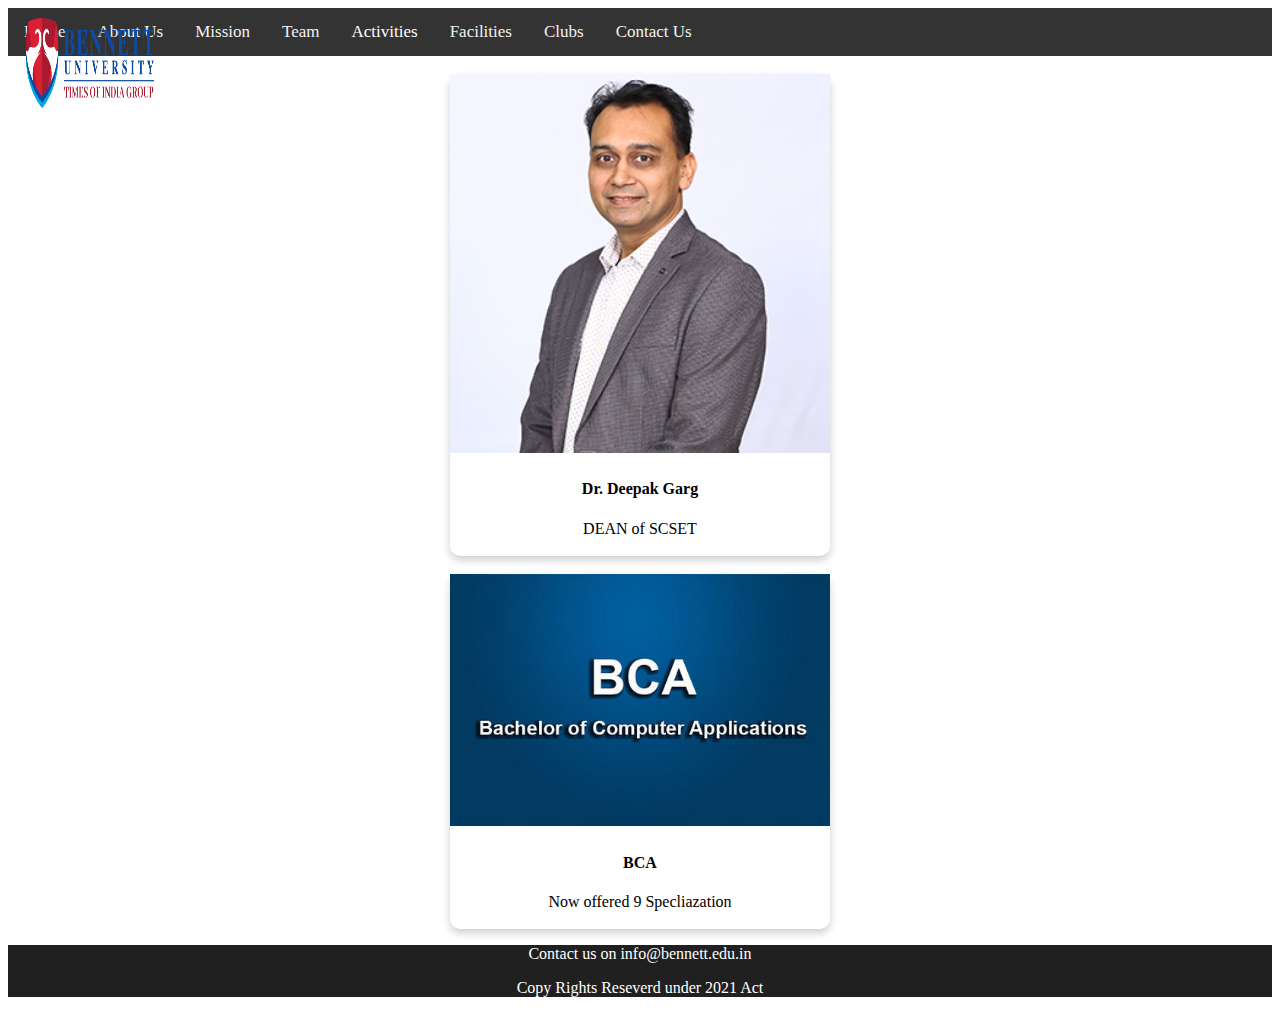
<file: index.html>
<!DOCTYPE html>
<html lang="en">
<head>
    <meta charset="UTF-8">
    <meta http-equiv="X-UA-Compatible" content="IE=edge">
    <meta name="viewport" content="width=device-width, initial-scale=1.0">
    <link rel="stylesheet" href="style.css">
    <title>Home Page</title>
    <style>
        #logo{
            position: absolute;
            top:2%;
            left: 2%;
            width: 10%;
            height: 10%;
        }
        .c1{
            text-align: center;
        }
        .topnav {
            overflow: hidden;
            background-color: #333;
        }
        .topnav a{
            float: left;
            color: #f2f2f2;
            text-align: center;
            padding: 14px 16px;
            text-decoration: none;
            font-size: 17px;
        }
        .topnav a:hover{
            background-color: #ddd;
            color: black;
        }
        .topnav a.active{
            border-color: #04AA6D;
            color: white;
        }
        .footer {
            position: static;
            left: 0;
            bottom: 0;
            width: 100%;
            background-color: rgb(33, 32, 32);
            color: white;
            text-align: center;
}
    </style>
</head>
<body>
    <header>
        <img src="bu_logo.png" id="logo">
        
    </header>
    <div class="topnav">
        <a href="http://127.0.0.1:5500/index.html">Home</a>
        <a href = "http://127.0.0.1:5500/About.html">About Us</a>
        <a href = "http://127.0.0.1:5500/Mission.html">Mission</a>
        <a href = "http://127.0.0.1:5500/Team.html">Team</a>
        <div class="dropdown">
            <button class="dropbtn">Activities 
              <i class="fa fa-caret-down"></i>
            </button>
            <div class="dropdown-content">
              <a class="active" href="http://127.0.0.1:5500/Activities.html">Link 1</a>
              <a class="active" href="http://127.0.0.1:5500/Activities.html">Link 2</a>
              <a class="active" href="http://127.0.0.1:5500/Activities.html">Link 3</a>
            </div>
          </div>
        <a href = "http://127.0.0.1:5500/f.html">Facilities</a>
        <a href = "http://127.0.0.1:5500/club.html">Clubs</a>
        <a href = "http://127.0.0.1:5500/Contact.html">Contact Us</a>
    </div><br/>

    <div class="card">
        <img src="dg.jpg" alt="Avatar" style="width:100%">
        <div class="container">
          <div class="c1">  
          <h4><b>Dr. Deepak Garg</b></h4> 
          <p>DEAN of SCSET</p>
          </div> 
        </div>
      </div>
      <br/>
      <div class="card">
        <img src="bca.jpg" alt="Avatar" style="width:100%">
        <div class="container">
          <div class="c1">  
          <h4><b>BCA</b></h4> 
          <p>Now offered 9 Specliazation</p>
          </div> 
        </div>
      </div>


      <div class="footer">
        <p>Contact us on info@bennett.edu.in</p>
        <p>Copy Rights Reseverd under 2021 Act</p>
      </div>
</body>
</html>
</file>
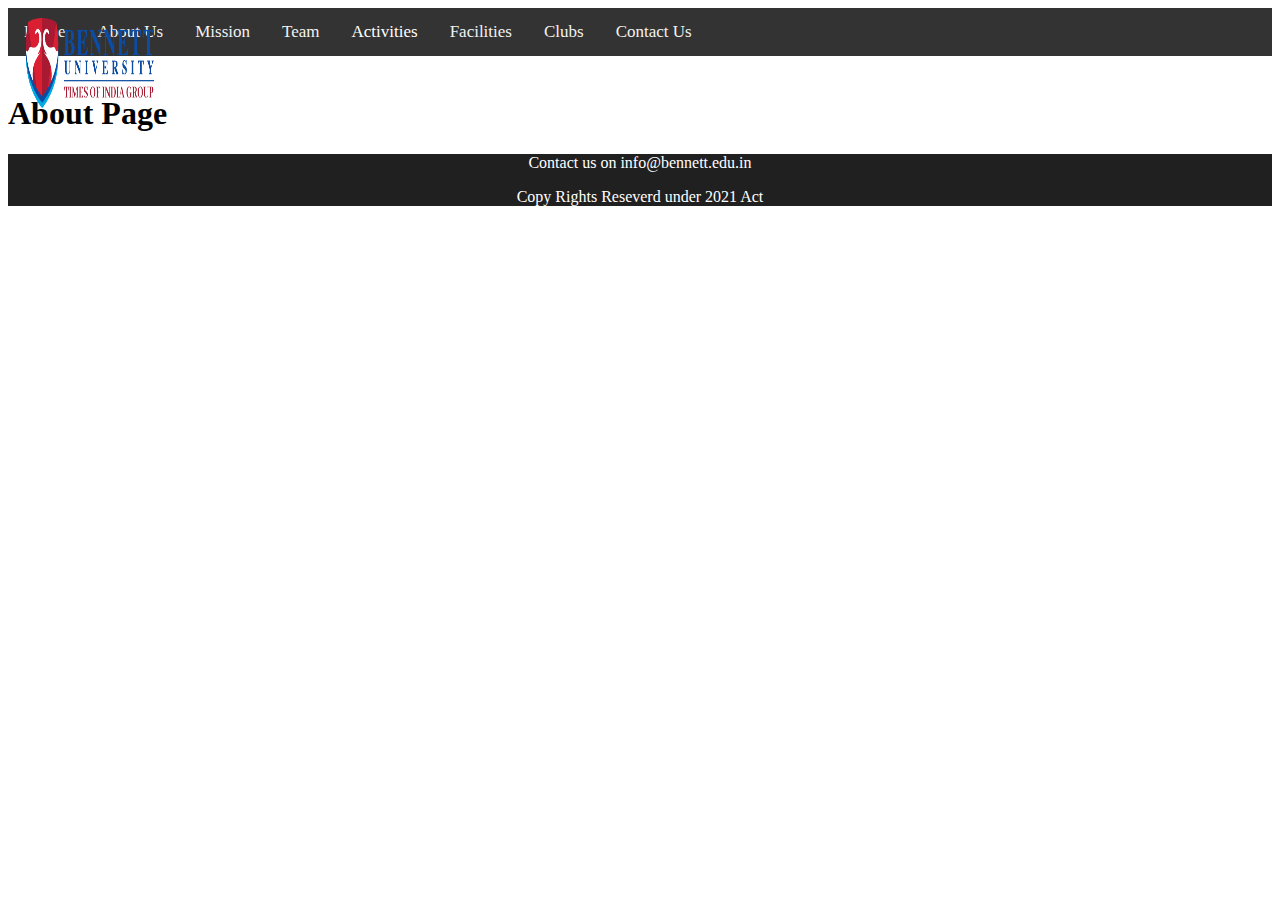
<file: About.html>
<!DOCTYPE html>
<html lang="en">
<head>
    <meta charset="UTF-8">
    <meta http-equiv="X-UA-Compatible" content="IE=edge">
    <meta name="viewport" content="width=device-width, initial-scale=1.0">
    <link rel="stylesheet" href="style.css">
    <title>About Page</title>
    <style>
        #logo{
            position: absolute;
            top:2%;
            left: 2%;
            width: 10%;
            height: 10%;
        }
        .c1{
            text-align: center;
        }
        .topnav {
            overflow: hidden;
            background-color: #333;
        }
        .topnav a{
            float: left;
            color: #f2f2f2;
            text-align: center;
            padding: 14px 16px;
            text-decoration: none;
            font-size: 17px;
        }
        .topnav a:hover{
            background-color: #ddd;
            color: black;
        }
        .topnav a.active{
            border-color: #04AA6D;
            color: white;
        }
        .footer {
            position: static;
            left: 0;
            bottom: 0;
            width: 100%;
            background-color: rgb(33, 32, 32);
            color: white;
            text-align: center;
}
    </style>
</head>
<body>
    <header>
        <img src="bu_logo.png" id="logo">

    </header>
    <div class="topnav">
        <a href="http://127.0.0.1:5500/index.html">Home</a>
        <a href = "http://127.0.0.1:5500/About.html">About Us</a>
        <a href = "http://127.0.0.1:5500/Mission.html">Mission</a>
        <a href = "http://127.0.0.1:5500/Team.html">Team</a>
        <div class="dropdown">
            <button class="dropbtn">Activities 
              <i class="fa fa-caret-down"></i>
            </button>
            <div class="dropdown-content">
              <a class="active" href="http://127.0.0.1:5500/Activities.html">Link 1</a>
              <a class="active" href="http://127.0.0.1:5500/Activities.html">Link 2</a>
              <a class="active" href="http://127.0.0.1:5500/Activities.html">Link 3</a>
            </div>
          </div>
        <a href = "http://127.0.0.1:5500/f.html">Facilities</a>
        <a href = "http://127.0.0.1:5500/club.html">Clubs</a>
        <a href = "http://127.0.0.1:5500/Contact.html">Contact Us</a>
    </div><br/>
    <h1>About Page</h1>

    <div class="footer">
        <p>Contact us on info@bennett.edu.in</p>
        <p>Copy Rights Reseverd under 2021 Act</p>
      </div>
</body>
</html>
</file>
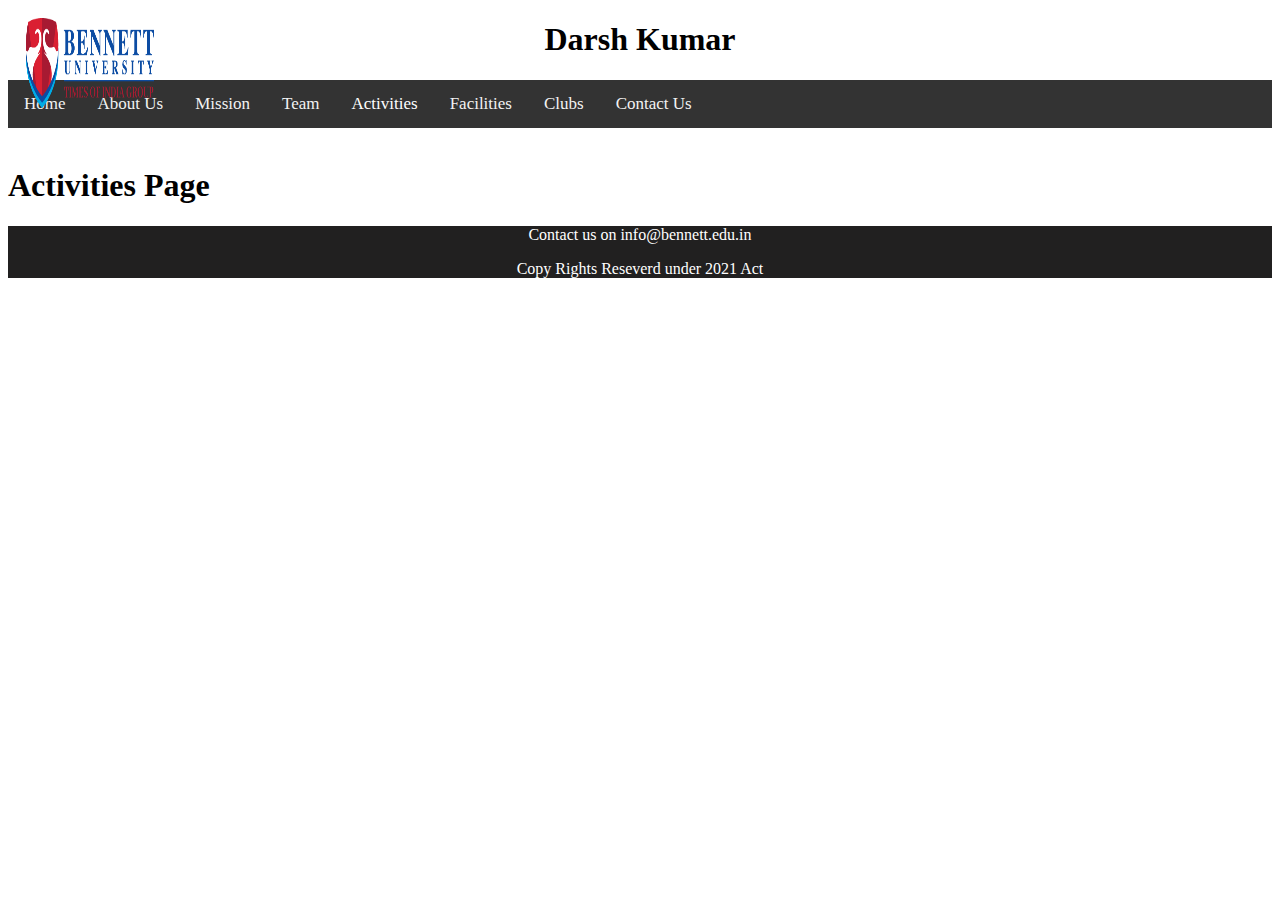
<file: Activities.html>
<!DOCTYPE html>
<html lang="en">
<head>
    <meta charset="UTF-8">
    <meta http-equiv="X-UA-Compatible" content="IE=edge">
    <meta name="viewport" content="width=device-width, initial-scale=1.0">
    <link rel="stylesheet" href="style.css">
    <title>Activities Page</title>
    <style>
        #logo{
            position: absolute;
            top:2%;
            left: 2%;
            width: 10%;
            height: 10%;
        }
        .c1{
            text-align: center;
        }
        .topnav {
            overflow: hidden;
            background-color: #333;
        }
        .topnav a{
            float: left;
            color: #f2f2f2;
            text-align: center;
            padding: 14px 16px;
            text-decoration: none;
            font-size: 17px;
        }
        .topnav a:hover{
            background-color: #ddd;
            color: black;
        }
        .topnav a.active{
            border-color: #04AA6D;
            color: white;
        }
        .footer {
            position: static;
            left: 0;
            bottom: 0;
            width: 100%;
            background-color: rgb(33, 32, 32);
            color: white;
            text-align: center;
}
    </style>
</head>
<body>
    <header>
        <img src="bu_logo.png" id="logo">
        <h1 class="c1">Darsh Kumar</h1>
    </header>
    <div class="topnav">
        <a href="http://127.0.0.1:5500/index.html">Home</a>
        <a href = "http://127.0.0.1:5500/About.html">About Us</a>
        <a href = "http://127.0.0.1:5500/Mission.html">Mission</a>
        <a href = "http://127.0.0.1:5500/Team.html">Team</a>
        <div class="dropdown">
            <button class="dropbtn">Activities 
              <i class="fa fa-caret-down"></i>
            </button>
            <div class="dropdown-content">
              <a class="active" href="http://127.0.0.1:5500/Activities.html">Link 1</a>
              <a class="active" href="http://127.0.0.1:5500/Activities.html">Link 2</a>
              <a class="active" href="http://127.0.0.1:5500/Activities.html">Link 3</a>
            </div>
          </div>
        <a href = "http://127.0.0.1:5500/f.html">Facilities</a>
        <a href = "http://127.0.0.1:5500/club.html">Clubs</a>
        <a href = "http://127.0.0.1:5500/Contact.html">Contact Us</a>
    </div><br/>
    <h1>Activities Page</h1>

    <div class="footer">
        <p>Contact us on info@bennett.edu.in</p>
        <p>Copy Rights Reseverd under 2021 Act</p>
      </div>
</body>
</html>
</file>
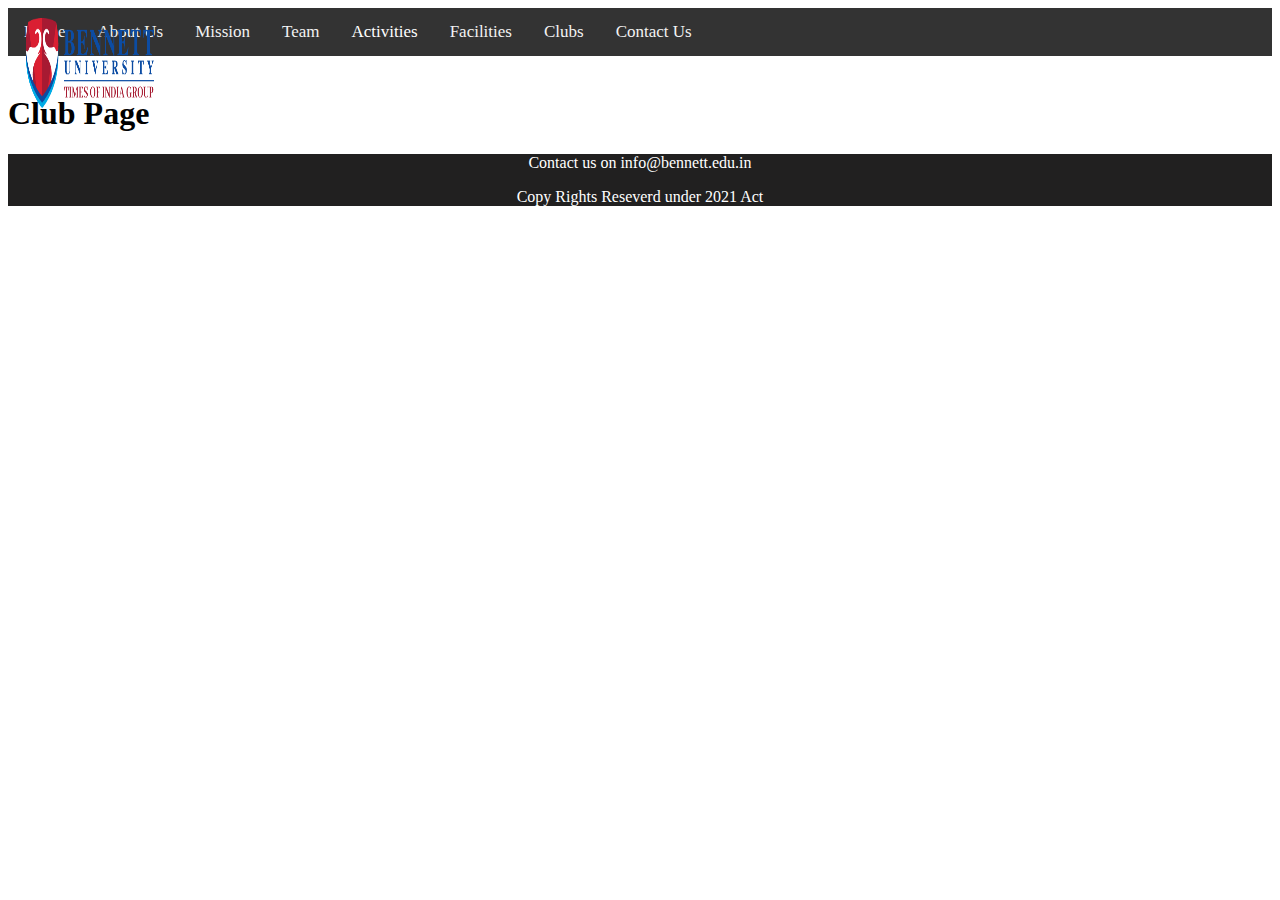
<file: club.html>
<!DOCTYPE html>
<html lang="en">
<head>
    <meta charset="UTF-8">
    <meta http-equiv="X-UA-Compatible" content="IE=edge">
    <meta name="viewport" content="width=device-width, initial-scale=1.0">
    <link rel="stylesheet" href="style.css">
    <title>Club Page</title>
    <style>
        #logo{
            position: absolute;
            top:2%;
            left: 2%;
            width: 10%;
            height: 10%;
        }
        .c1{
            text-align: center;
        }
        .topnav {
            overflow: hidden;
            background-color: #333;
        }
        .topnav a{
            float: left;
            color: #f2f2f2;
            text-align: center;
            padding: 14px 16px;
            text-decoration: none;
            font-size: 17px;
        }
        .topnav a:hover{
            background-color: #ddd;
            color: black;
        }
        .topnav a.active{
            border-color: #04AA6D;
            color: white;
        }
        .footer {
            position: static;
            left: 0;
            bottom: 0;
            width: 100%;
            background-color: rgb(33, 32, 32);
            color: white;
            text-align: center;
}
    </style>
</head>
<body>
    <header>
        <img src="bu_logo.png" id="logo">

    </header>
    <div class="topnav">
        <a href="http://127.0.0.1:5500/index.html">Home</a>
        <a href = "http://127.0.0.1:5500/About.html">About Us</a>
        <a href = "http://127.0.0.1:5500/Mission.html">Mission</a>
        <a href = "http://127.0.0.1:5500/Team.html">Team</a>
        <div class="dropdown">
            <button class="dropbtn">Activities 
              <i class="fa fa-caret-down"></i>
            </button>
            <div class="dropdown-content">
              <a class="active" href="http://127.0.0.1:5500/Activities.html">Link 1</a>
              <a class="active" href="http://127.0.0.1:5500/Activities.html">Link 2</a>
              <a class="active" href="http://127.0.0.1:5500/Activities.html">Link 3</a>
            </div>
          </div>
        <a href = "http://127.0.0.1:5500/f.html">Facilities</a>
        <a href = "http://127.0.0.1:5500/club.html">Clubs</a>
        <a href = "http://127.0.0.1:5500/Contact.html">Contact Us</a>
    </div><br/>
    <h1>Club Page</h1>

    <div class="footer">
        <p>Contact us on info@bennett.edu.in</p>
        <p>Copy Rights Reseverd under 2021 Act</p>
      </div>
</body>
</html>
</file>
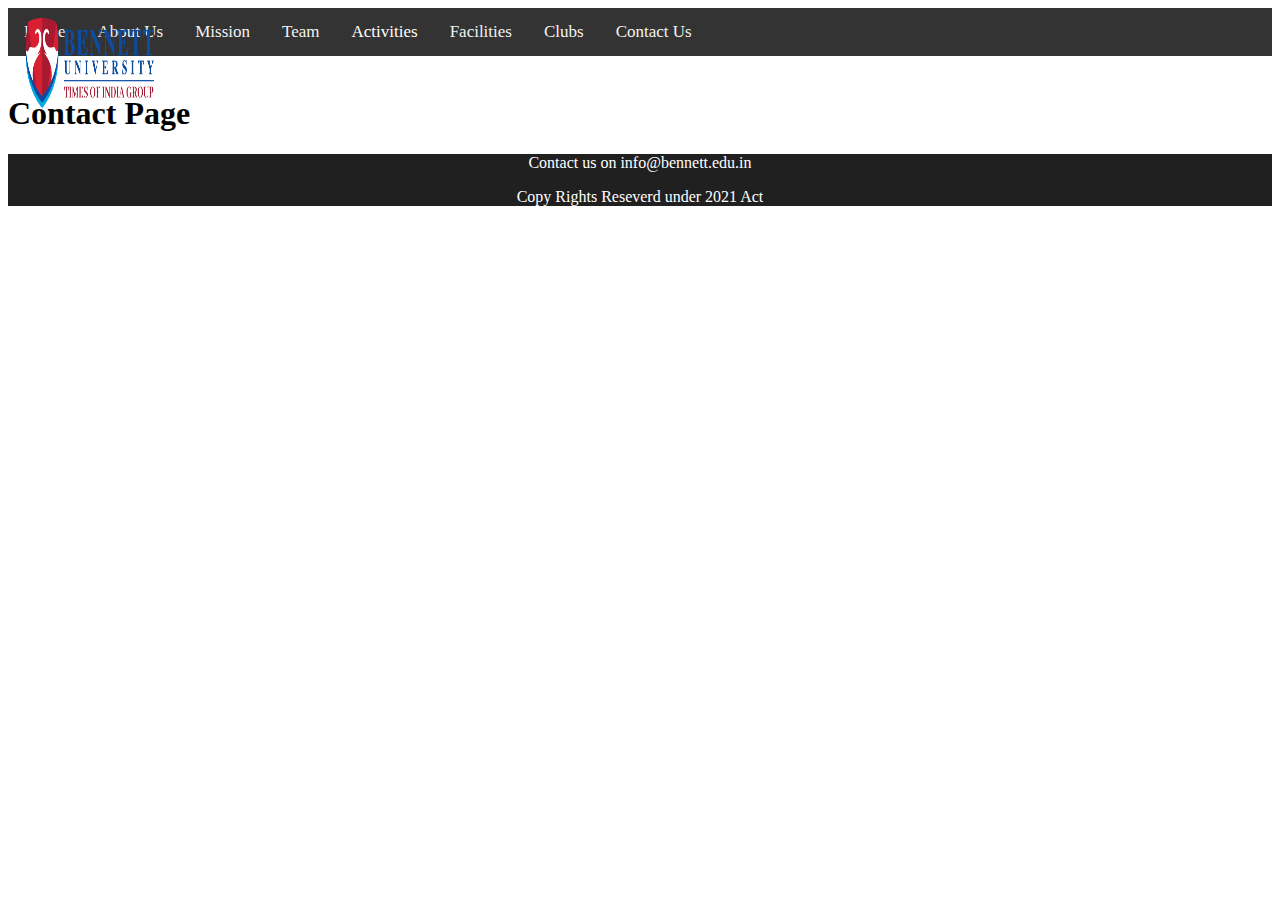
<file: Contact.html>
<!DOCTYPE html>
<html lang="en">
<head>
    <meta charset="UTF-8">
    <meta http-equiv="X-UA-Compatible" content="IE=edge">
    <meta name="viewport" content="width=device-width, initial-scale=1.0">
    <link rel="stylesheet" href="style.css">
    <title>Contact Page</title>
    <style>
        #logo{
            position: absolute;
            top:2%;
            left: 2%;
            width: 10%;
            height: 10%;
        }
        .c1{
            text-align: center;
        }
        .topnav {
            overflow: hidden;
            background-color: #333;
        }
        .topnav a{
            float: left;
            color: #f2f2f2;
            text-align: center;
            padding: 14px 16px;
            text-decoration: none;
            font-size: 17px;
        }
        .topnav a:hover{
            background-color: #ddd;
            color: black;
        }
        .topnav a.active{
            border-color: #04AA6D;
            color: white;
        }
        .footer {
            position: static;
            left: 0;
            bottom: 0;
            width: 100%;
            background-color: rgb(33, 32, 32);
            color: white;
            text-align: center;
}
    </style>
</head>
<body>
    <header>
        <img src="bu_logo.png" id="logo">
      
    </header>
    <div class="topnav">
        <a href="http://127.0.0.1:5500/index.html">Home</a>
        <a href = "http://127.0.0.1:5500/About.html">About Us</a>
        <a href = "http://127.0.0.1:5500/Mission.html">Mission</a>
        <a href = "http://127.0.0.1:5500/Team.html">Team</a>
        <div class="dropdown">
            <button class="dropbtn">Activities 
              <i class="fa fa-caret-down"></i>
            </button>
            <div class="dropdown-content">
              <a class="active" href="http://127.0.0.1:5500/Activities.html">Link 1</a>
              <a class="active" href="http://127.0.0.1:5500/Activities.html">Link 2</a>
              <a class="active" href="http://127.0.0.1:5500/Activities.html">Link 3</a>
            </div>
          </div>
        <a href = "http://127.0.0.1:5500/f.html">Facilities</a>
        <a href = "http://127.0.0.1:5500/club.html">Clubs</a>
        <a href = "http://127.0.0.1:5500/Contact.html">Contact Us</a>
    </div><br/>
    <h1>Contact Page</h1>

    <div class="footer">
        <p>Contact us on info@bennett.edu.in</p>
        <p>Copy Rights Reseverd under 2021 Act</p>
      </div>
</body>
</html>
</file>
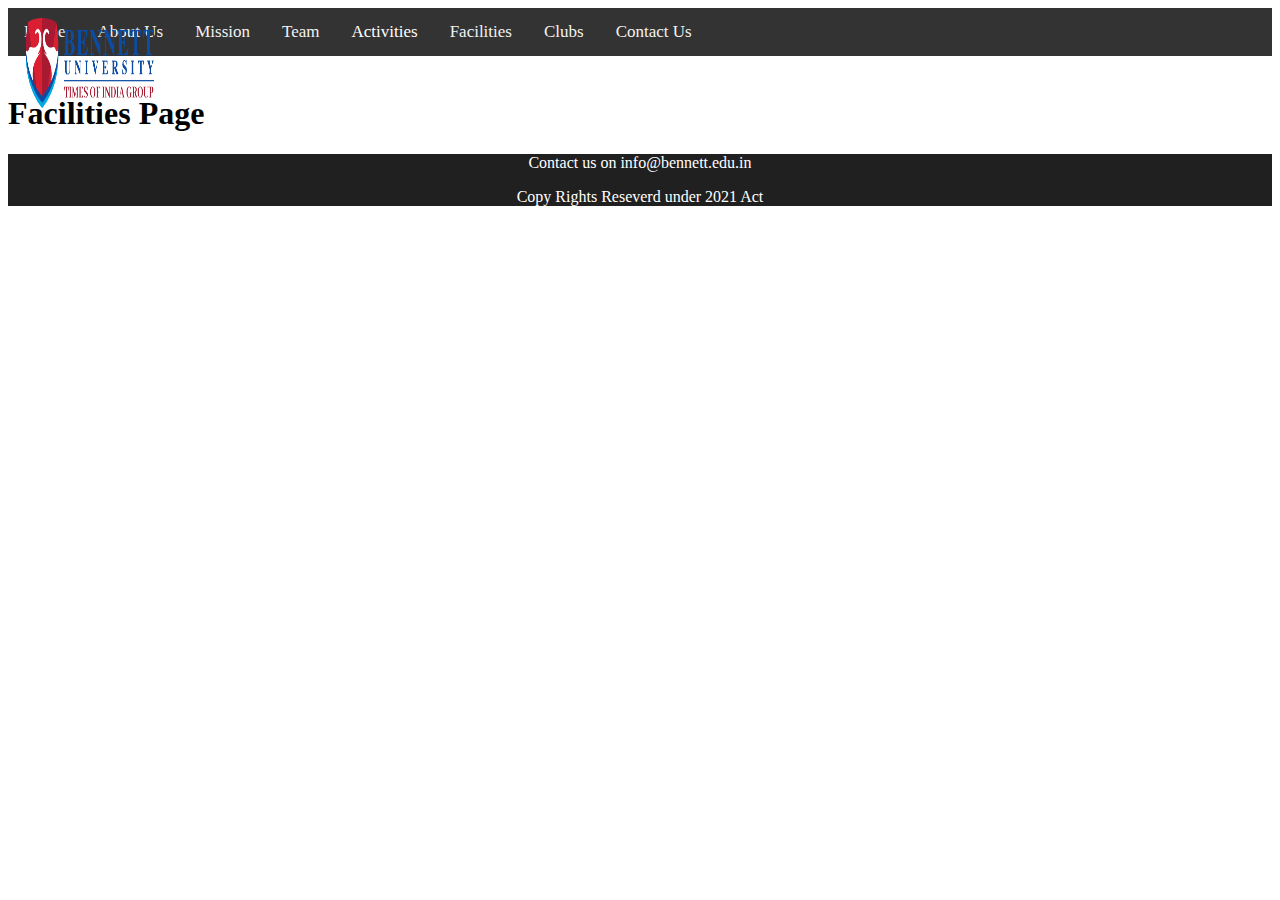
<file: f.html>
<!DOCTYPE html>
<html lang="en">
<head>
    <meta charset="UTF-8">
    <meta http-equiv="X-UA-Compatible" content="IE=edge">
    <meta name="viewport" content="width=device-width, initial-scale=1.0">
    <link rel="stylesheet" href="style.css">
    <title>Facilities Page</title>
    <style>
        #logo{
            position: absolute;
            top:2%;
            left: 2%;
            width: 10%;
            height: 10%;
        }
        .c1{
            text-align: center;
        }
        .topnav {
            overflow: hidden;
            background-color: #333;
        }
        .topnav a{
            float: left;
            color: #f2f2f2;
            text-align: center;
            padding: 14px 16px;
            text-decoration: none;
            font-size: 17px;
        }
        .topnav a:hover{
            background-color: #ddd;
            color: black;
        }
        .topnav a.active{
            border-color: #04AA6D;
            color: white;
        }
        .footer {
            position: static;
            left: 0;
            bottom: 0;
            width: 100%;
            background-color: rgb(33, 32, 32);
            color: white;
            text-align: center;
}
    </style>
</head>
<body>
    <header>
        <img src="bu_logo.png" id="logo">
        
    </header>
    <div class="topnav">
        <a href="http://127.0.0.1:5500/index.html">Home</a>
        <a href = "http://127.0.0.1:5500/About.html">About Us</a>
        <a href = "http://127.0.0.1:5500/Mission.html">Mission</a>
        <a href = "http://127.0.0.1:5500/Team.html">Team</a>
        <div class="dropdown">
            <button class="dropbtn">Activities 
              <i class="fa fa-caret-down"></i>
            </button>
            <div class="dropdown-content">
              <a class="active" href="http://127.0.0.1:5500/Activities.html">Link 1</a>
              <a class="active" href="http://127.0.0.1:5500/Activities.html">Link 2</a>
              <a class="active" href="http://127.0.0.1:5500/Activities.html">Link 3</a>
            </div>
          </div>
        <a href = "http://127.0.0.1:5500/f.html">Facilities</a>
        <a href = "http://127.0.0.1:5500/club.html">Clubs</a>
        <a href = "http://127.0.0.1:5500/Contact.html">Contact Us</a>
    </div><br/>
    <h1>Facilities Page</h1>

    <div class="footer">
        <p>Contact us on info@bennett.edu.in</p>
        <p>Copy Rights Reseverd under 2021 Act</p>
      </div>
</body>
</html>
</file>
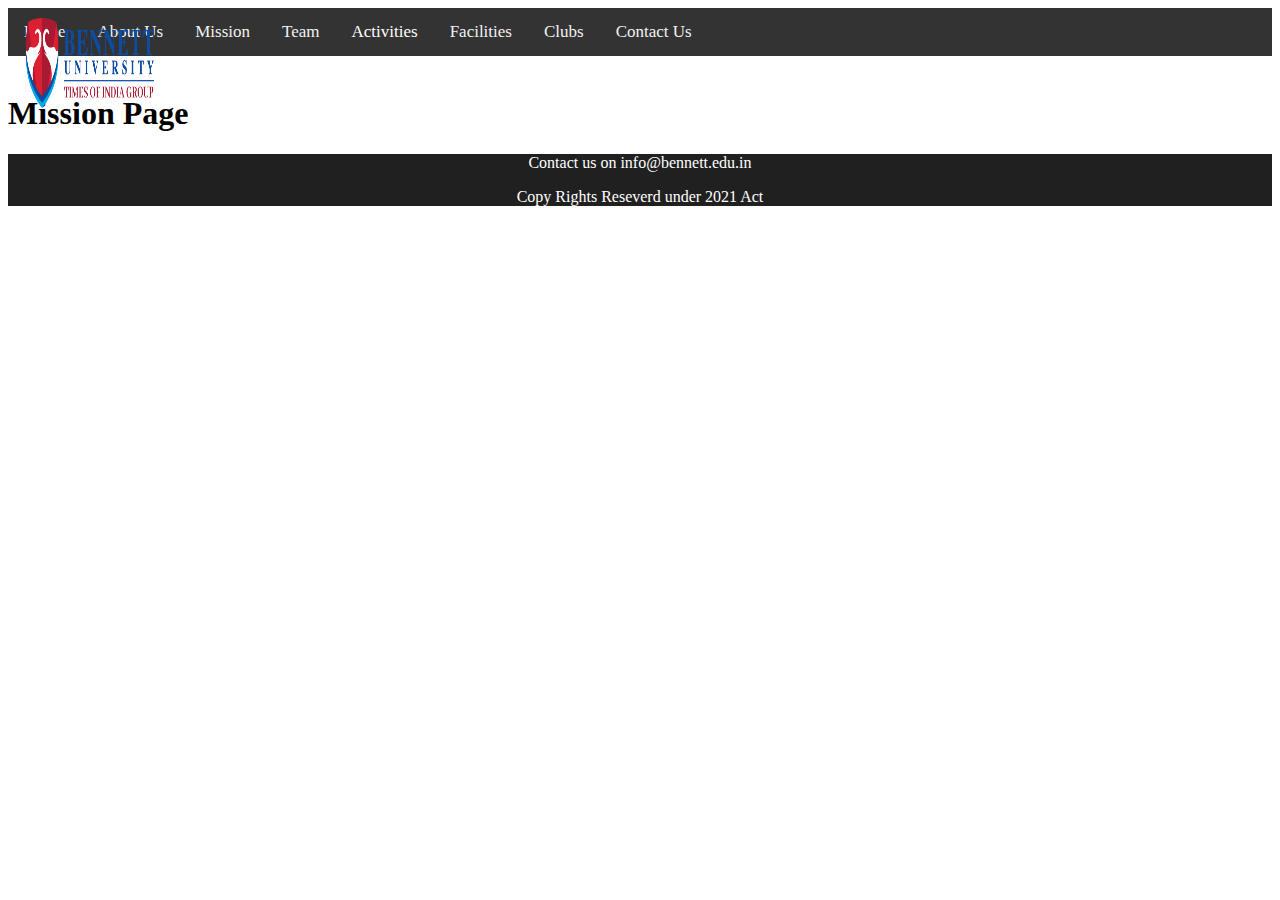
<file: Mission.html>
<!DOCTYPE html>
<html lang="en">
<head>
    <meta charset="UTF-8">
    <meta http-equiv="X-UA-Compatible" content="IE=edge">
    <meta name="viewport" content="width=device-width, initial-scale=1.0">
    <link rel="stylesheet" href="style.css">
    <title>Mission Page</title>
    <style>
        #logo{
            position: absolute;
            top:2%;
            left: 2%;
            width: 10%;
            height: 10%;
        }
        .c1{
            text-align: center;
        }
        .topnav {
            overflow: hidden;
            background-color: #333;
        }
        .topnav a{
            float: left;
            color: #f2f2f2;
            text-align: center;
            padding: 14px 16px;
            text-decoration: none;
            font-size: 17px;
        }
        .topnav a:hover{
            background-color: #ddd;
            color: black;
        }
        .topnav a.active{
            border-color: #04AA6D;
            color: white;
        }
        .footer {
            position: static;
            left: 0;
            bottom: 0;
            width: 100%;
            background-color: rgb(33, 32, 32);
            color: white;
            text-align: center;
}
    </style>
</head>
<body>
    <header>
        <img src="bu_logo.png" id="logo">
 
    </header>
    <div class="topnav">
        <a href="http://127.0.0.1:5500/index.html">Home</a>
        <a href = "http://127.0.0.1:5500/About.html">About Us</a>
        <a href = "http://127.0.0.1:5500/Mission.html">Mission</a>
        <a href = "http://127.0.0.1:5500/Team.html">Team</a>
        <div class="dropdown">
            <button class="dropbtn">Activities 
              <i class="fa fa-caret-down"></i>
            </button>
            <div class="dropdown-content">
              <a class="active" href="http://127.0.0.1:5500/Activities.html">Link 1</a>
              <a class="active" href="http://127.0.0.1:5500/Activities.html">Link 2</a>
              <a class="active" href="http://127.0.0.1:5500/Activities.html">Link 3</a>
            </div>
          </div>
        <a href = "http://127.0.0.1:5500/f.html">Facilities</a>
        <a href = "http://127.0.0.1:5500/club.html">Clubs</a>
        <a href = "http://127.0.0.1:5500/Contact.html">Contact Us</a>
    </div><br/>
    <h1>Mission Page</h1>

    <div class="footer">
        <p>Contact us on info@bennett.edu.in</p>
        <p>Copy Rights Reseverd under 2021 Act</p>
      </div>
</body>
</html>
</file>
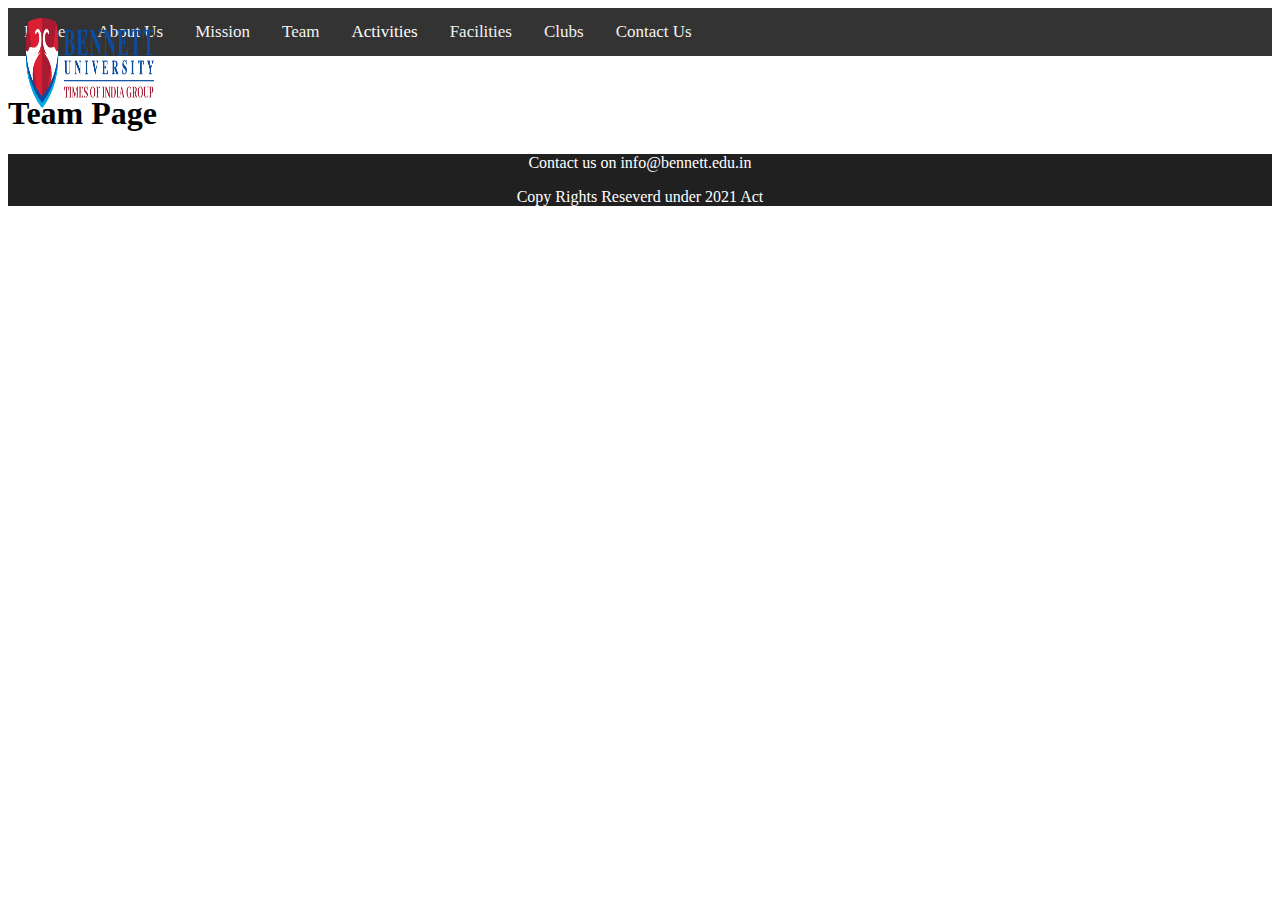
<file: Team.html>
<!DOCTYPE html>
<html lang="en">
<head>
    <meta charset="UTF-8">
    <meta http-equiv="X-UA-Compatible" content="IE=edge">
    <meta name="viewport" content="width=device-width, initial-scale=1.0">
    <link rel="stylesheet" href="style.css">
    <title>Team Page</title>
    <style>
        #logo{
            position: absolute;
            top:2%;
            left: 2%;
            width: 10%;
            height: 10%;
        }
        .c1{
            text-align: center;
        }
        .topnav {
            overflow: hidden;
            background-color: #333;
        }
        .topnav a{
            float: left;
            color: #f2f2f2;
            text-align: center;
            padding: 14px 16px;
            text-decoration: none;
            font-size: 17px;
        }
        .topnav a:hover{
            background-color: #ddd;
            color: black;
        }
        .topnav a.active{
            border-color: #04AA6D;
            color: white;
        }
        .footer {
            position: static;
            left: 0;
            bottom: 0;
            width: 100%;
            background-color: rgb(33, 32, 32);
            color: white;
            text-align: center;
}
    </style>
</head>
<body>
    <header>
        <img src="bu_logo.png" id="logo">
     
    </header>
    <div class="topnav">
        <a href="http://127.0.0.1:5500/index.html">Home</a>
        <a href = "http://127.0.0.1:5500/About.html">About Us</a>
        <a href = "http://127.0.0.1:5500/Mission.html">Mission</a>
        <a href = "http://127.0.0.1:5500/Team.html">Team</a>
        <div class="dropdown">
            <button class="dropbtn">Activities 
              <i class="fa fa-caret-down"></i>
            </button>
            <div class="dropdown-content">
              <a class="active" href="http://127.0.0.1:5500/Activities.html">Link 1</a>
              <a class="active" href="http://127.0.0.1:5500/Activities.html">Link 2</a>
              <a class="active" href="http://127.0.0.1:5500/Activities.html">Link 3</a>
            </div>
          </div>
        <a href = "http://127.0.0.1:5500/f.html">Facilities</a>
        <a href = "http://127.0.0.1:5500/club.html">Clubs</a>
        <a href = "http://127.0.0.1:5500/Contact.html">Contact Us</a>
    </div><br/>
    <h1>Team Page</h1>

    <div class="footer">
        <p>Contact us on info@bennett.edu.in</p>
        <p>Copy Rights Reseverd under 2021 Act</p>
      </div>
</body>
</html>
</file>
<file: style.css>
.card{
    box-shadow: 0 4px 8px 0 rgba(0,0,0,0.2);
    transition: 0.3s;
    width: 30%;
    margin: auto;
    border-radius: 10px;
}
.card:hover{
    box-shadow: 0 8px 16px 0 rgba(0,0,0,0.2);
}
.container{
    padding: 2px 16px;
}

.topnav {
    overflow: hidden;
    background-color: #333;
  }
  
  .topnav a {
    float: left;
    display: block;
    color: #f2f2f2;
    text-align: center;
    padding: 14px 16px;
    text-decoration: none;
    font-size: 17px;
  }
  
  .active {
    background-color: #04AA6D;
    color: white;
  }
  
  .topnav .icon {
    display: none;
  }
  
  .dropdown {
    float: left;
    overflow: hidden;
  }
  
  .dropdown .dropbtn {
    font-size: 17px;    
    border: none;
    outline: none;
    color: white;
    padding: 14px 16px;
    background-color: inherit;
    font-family: inherit;
    margin: 0;
  }
  
  .dropdown-content {
    display: none;
    position: absolute;
    background-color: #f9f9f9;
    min-width: 160px;
    box-shadow: 0px 8px 16px 0px rgba(0,0,0,0.2);
    z-index: 1;
  }
  
  .dropdown-content a {
    float: none;
    color: black;
    padding: 12px 16px;
    text-decoration: none;
    display: block;
    text-align: left;
  }
  
  .topnav a:hover, .dropdown:hover .dropbtn {
    background-color: #555;
    color: white;
  }
  
  .dropdown-content a:hover {
    background-color: #333;
    color: white;
  }
  
  .dropdown:hover .dropdown-content {
    display: block;
  }
  
  @media screen and (max-width: 600px) {
    .topnav a:not(:first-child), .dropdown .dropbtn {
      display: none;
    }
    .topnav a.icon {
      float: right;
      display: block;
    }
  }
  
  @media screen and (max-width: 600px) {
    .topnav.responsive {position: relative;}
    .topnav.responsive .icon {
      position: absolute;
      right: 0;
      top: 0;
    }
    .topnav.responsive a {
      float: none;
      display: block;
      text-align: left;
    }
    .topnav.responsive .dropdown {float: none;}
    .topnav.responsive .dropdown-content {position: relative;}
    .topnav.responsive .dropdown .dropbtn {
      display: block;
      width: 100%;
      text-align: left;
    }
  }
</file>
